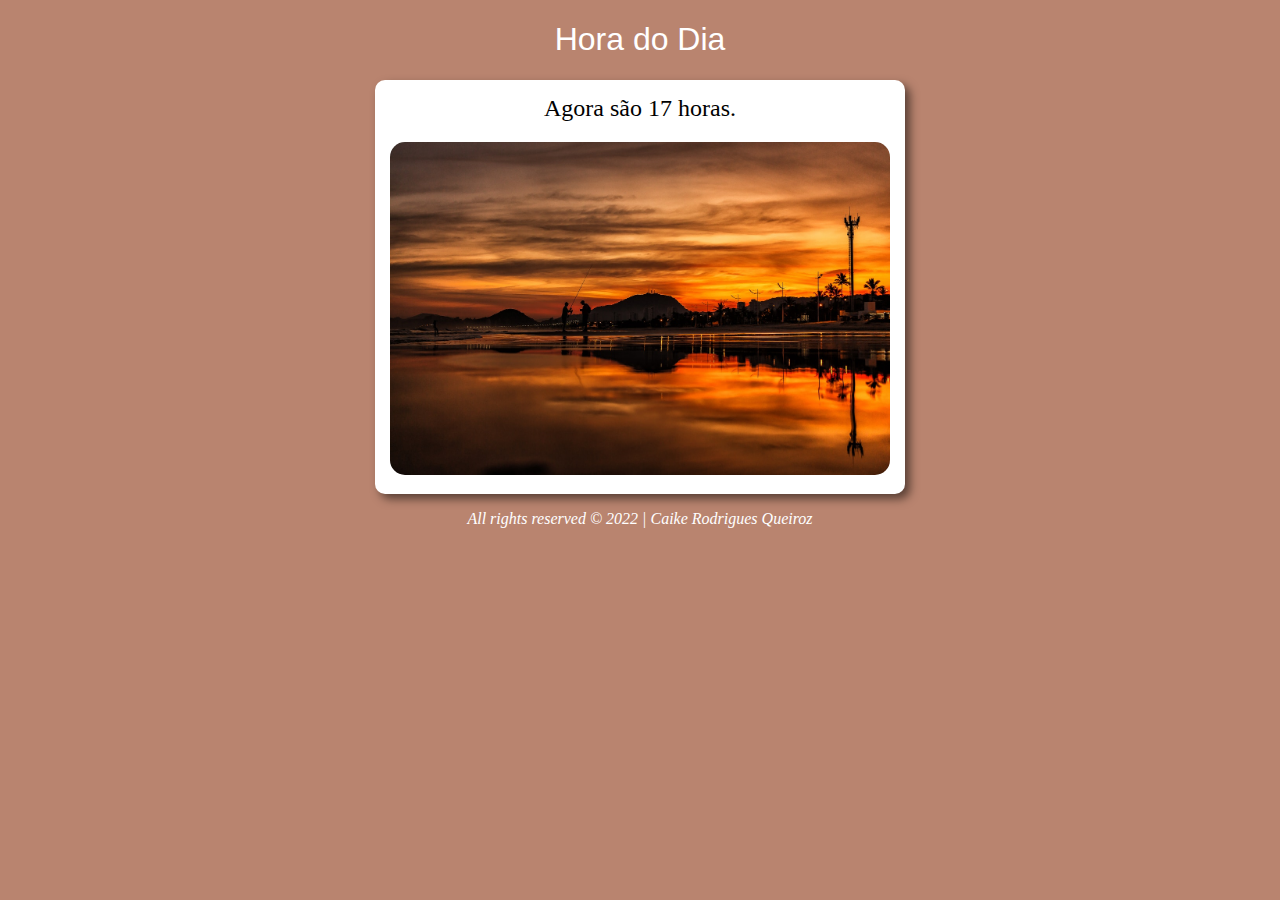
<file: parte_02/index.html>
<!DOCTYPE html>
<html lang="pt-br">
<head>
    <meta charset="UTF-8">
    <meta http-equiv="X-UA-Compatible" content="IE=edge">
    <meta name="viewport" content="width=device-width, initial-scale=1.0">
    <title>Hora do Dia</title>
    <link rel="stylesheet" href="style.css">
</head>
<body onload="carregar()">
    <header>
        <h1 id="title">Hora do Dia</h1>
    </header>
    <section id="area">
        <div id="msg">
            
        </div>

        <div>
            <img id="img" src="img/manha.jpg" alt="">
        </div>
    </section>
    <footer id="footer">
        <p>All rights reserved &copy; 2022 | Caike Rodrigues Queiroz</p>
    </footer>
    <script src="script.js"></script>
</body>
</html>
</file>
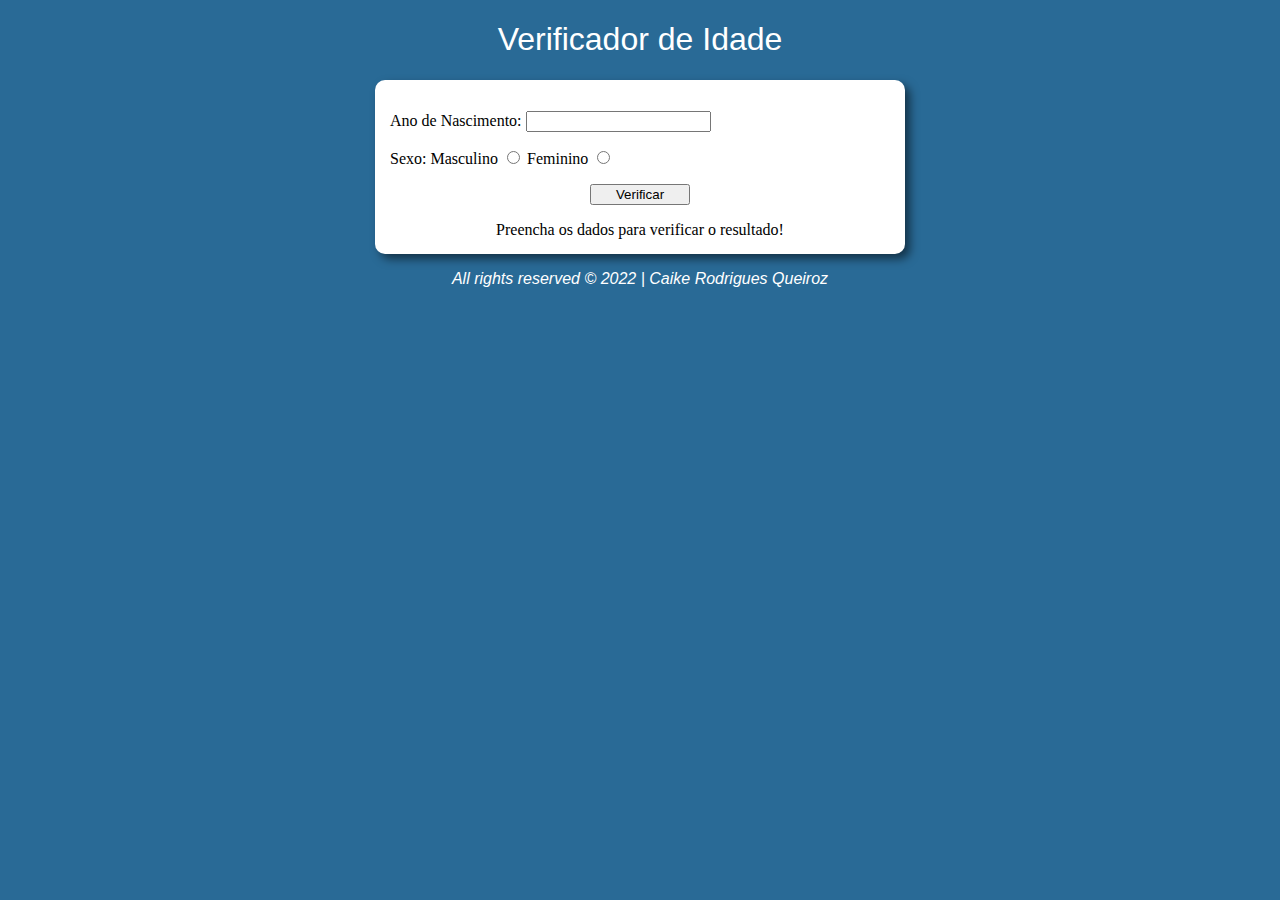
<file: parte_03/index.html>
<!DOCTYPE html>
<html lang="pt-br">
<head>
    <meta charset="UTF-8">
    <meta http-equiv="X-UA-Compatible" content="IE=edge">
    <meta name="viewport" content="width=device-width, initial-scale=1.0">
    <title>Curso em Vídeo - Exercícios</title>
    <link rel="stylesheet" href="style.css">
</head>
<body>
    <header>
        <h1 id="title">Verificador de Idade</h1>
    </header>
    <section id="area">
        <div>
            <p>Ano de Nascimento: 
                <input type="number" name="txtano" id="txtano" min="0">
            </p>
            <p>Sexo:
                <label for="mas">Masculino</label>   
                <input type="radio" name="radsex" id="mas">
                <label for="fem">Feminino</label>
                <input type="radio" name="radsex" id="fem">
            </p>
            <p>
                <input id="btn" type="button" value="Verificar" onclick="verificar()" >
            </p>
        </div>

        <div id="res">
            Preencha os dados para verificar o resultado! <br>
        </div>
    </section>
    <footer id="footer">
        <p>All rights reserved &copy; 2022 | Caike Rodrigues Queiroz</p>
    </footer>
    <script src="script.js"></script>
</body>
</html>
</file>
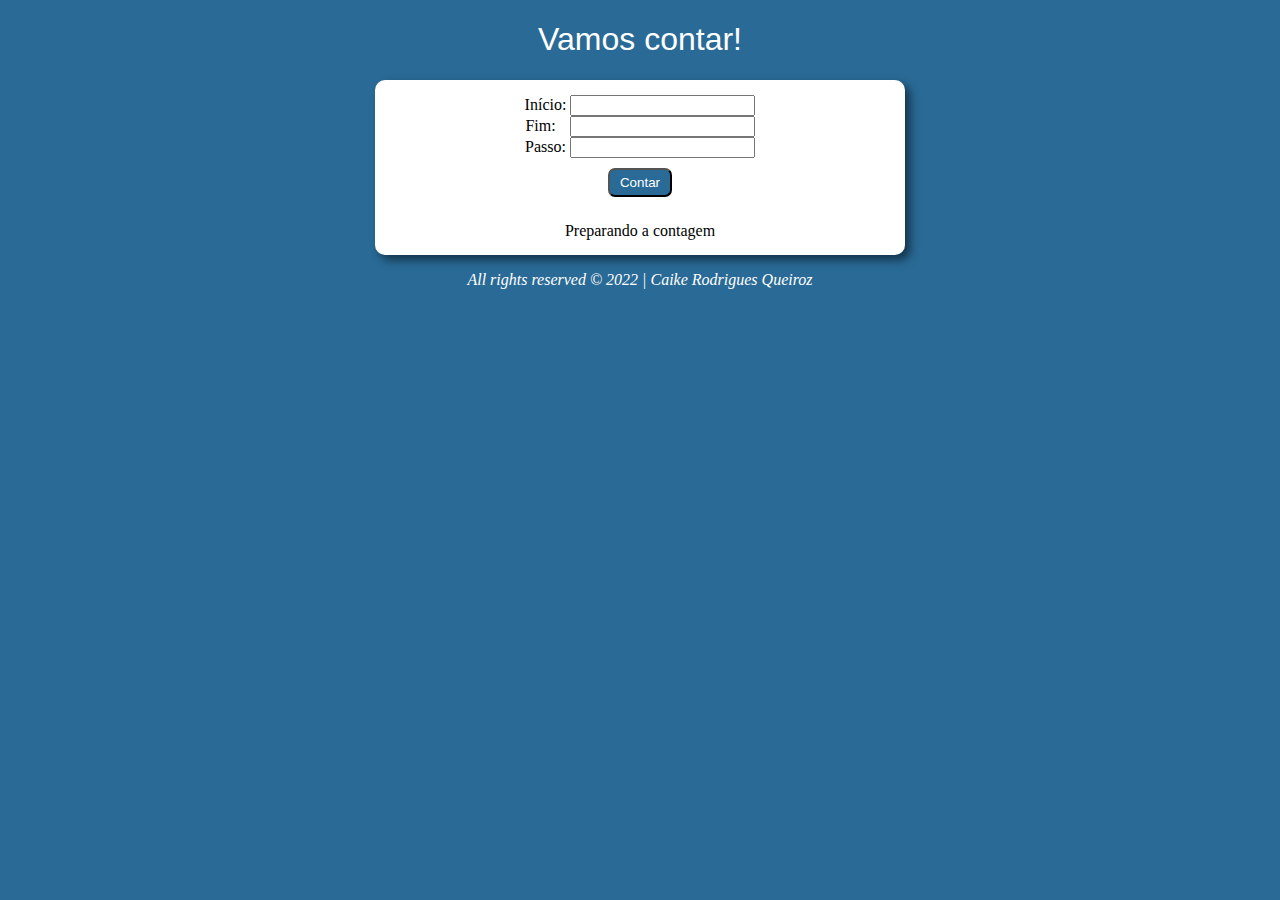
<file: parte_04/index.html>
<!DOCTYPE html>
<html lang="pt-br">
<head>
    <meta charset="UTF-8">
    <meta http-equiv="X-UA-Compatible" content="IE=edge">
    <meta name="viewport" content="width=device-width, initial-scale=1.0">
    <title>Curso em Vídeo - Exercícios</title>
    <link rel="stylesheet" href="style.css">
</head>
<body>
    <header>
        <h1 id="title">Vamos contar!</h1>
    </header>
    <section id="area">
        <div>
            Início: <input type="number" name="inicio" id="txtn1"><br>
            Fim: <input type="number" name="fim" id="txtn2"><br>
            Passo: <input type="number" name="passo" id="txtn3"><br>
            <input type="button" id="btn" value="Contar" onclick="calcular()">
        </div>

        <div id="res">
            Preparando a contagem
        </div>
    </section>
    <footer id="footer">
        <p>All rights reserved &copy; 2022 | Caike Rodrigues Queiroz</p>
    </footer>
    <script src="script.js"></script>
</body>
</html>
</file>
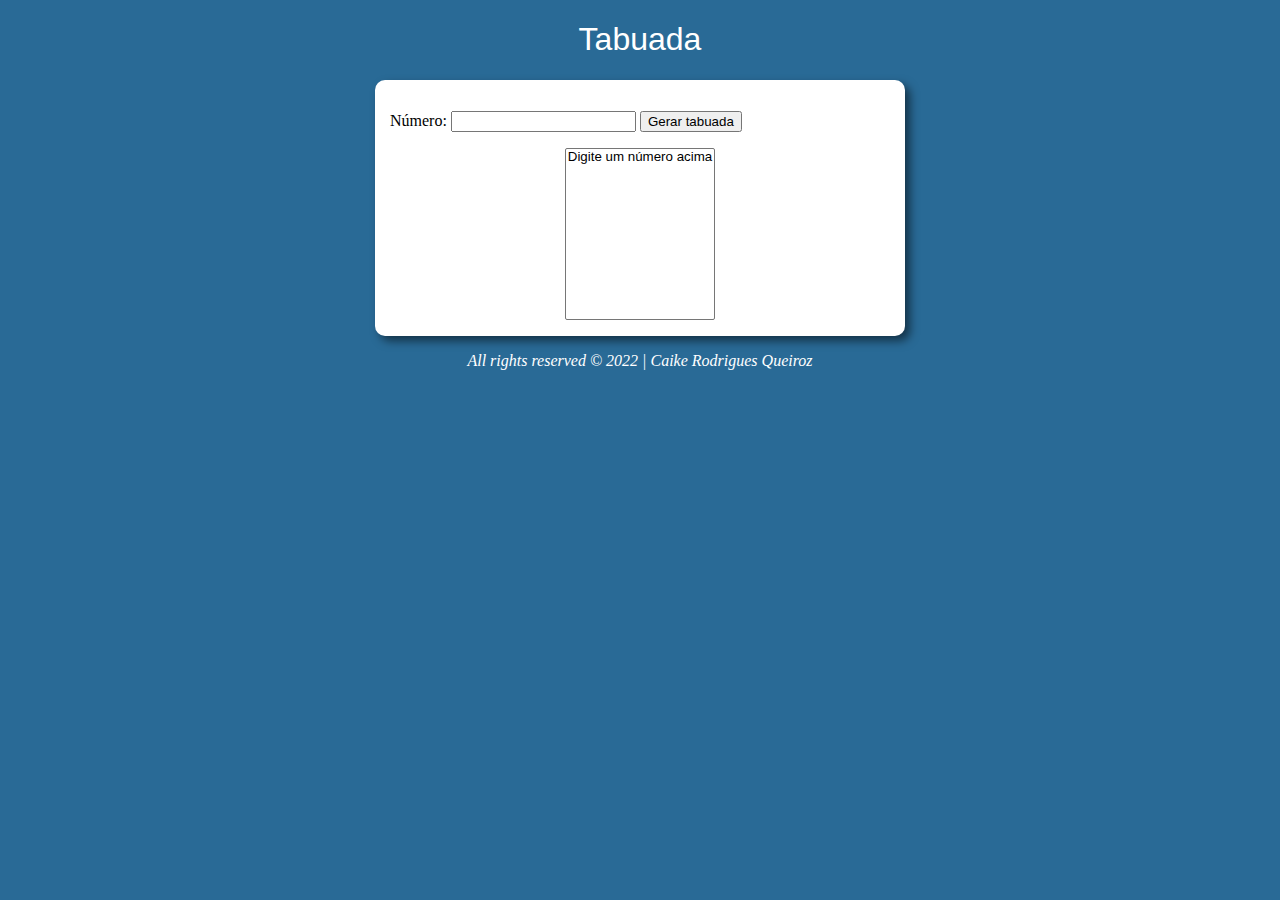
<file: parte_05/index.html>
<!DOCTYPE html>
<html lang="pt-br">
<head>
    <meta charset="UTF-8">
    <meta http-equiv="X-UA-Compatible" content="IE=edge">
    <meta name="viewport" content="width=device-width, initial-scale=1.0">
    <title>Curso em Vídeo - Exercícios</title>
    <link rel="stylesheet" href="style.css">
</head>
<body>
    <header>
        <h1 id="title">Tabuada</h1>
    </header>
    <section id="area">
        <div>
            <p>Número: <input type="number" name="num" id="txtn">
            <input type="button" value="Gerar tabuada" onclick="tabuada()">
        </p>
        </div>
        <div id="res">
            <select name="tabuada" id="seltab" size="10">
                <option value="">Digite um número acima</option>
            </select>
        </div>
    </section>
    <footer id="footer">
    <p>All rights reserved &copy; 2022 | Caike Rodrigues Queiroz</p>
    </footer>
    <script src="script.js"></script>
</body>
</html>
</file>
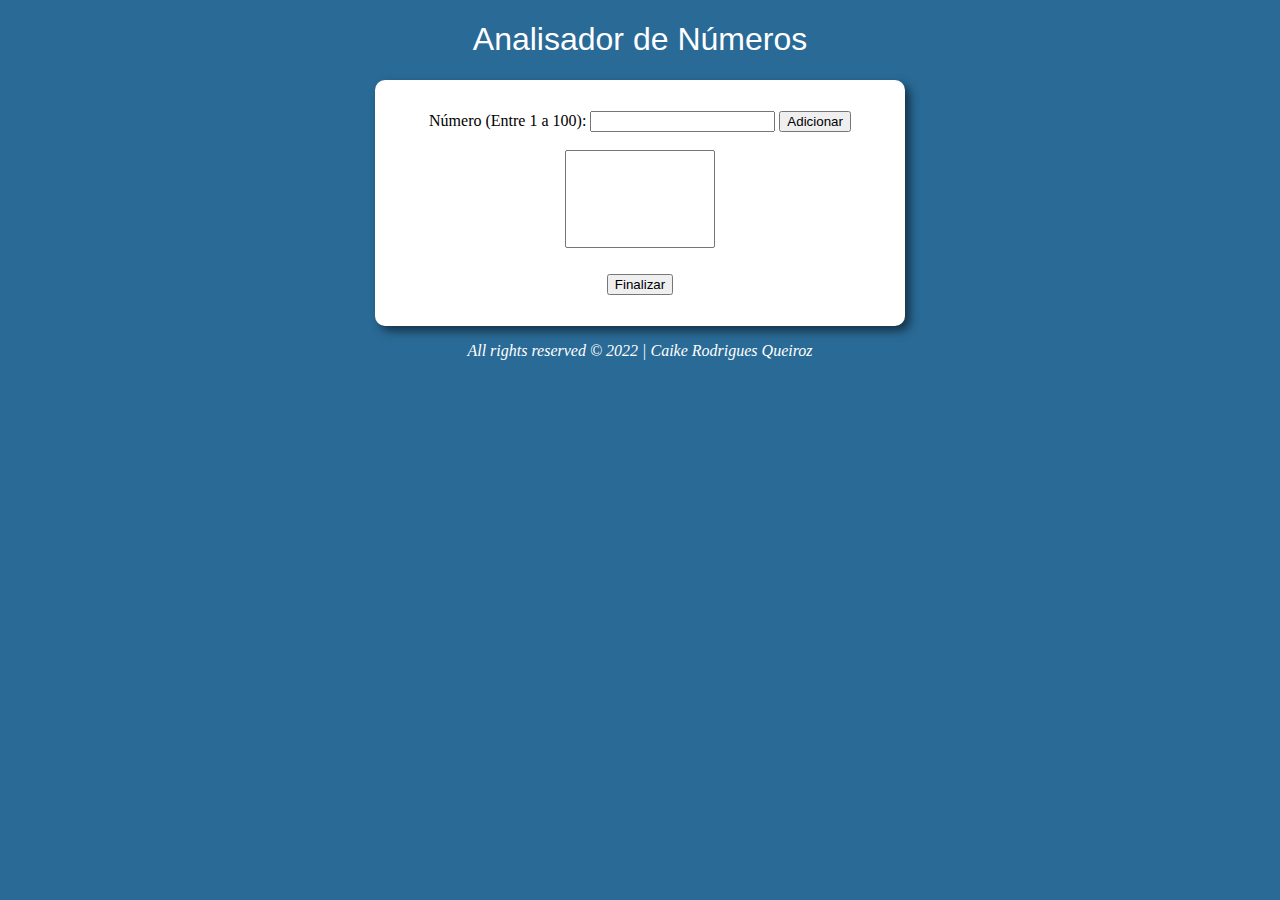
<file: parte_06/index.html>
<!DOCTYPE html>
<html lang="pt-br">
<head>
    <meta charset="UTF-8">
    <meta http-equiv="X-UA-Compatible" content="IE=edge">
    <meta name="viewport" content="width=device-width, initial-scale=1.0">
    <title>Curso em Vídeo - Exercícios</title>
    <link rel="stylesheet" href="style.css">
</head>
<body>
    <header>
        <h1 id="title">Analisador de Números</h1>
    </header>
    <section id="area">
        <div id="input-area">
            <p>
                Número (Entre 1 a 100): <input type="number" name="fnum" id="fnum">
                <input type="button" value="Adicionar" onclick="adicionar()"> <br> <br>
                <select name="flista" id="flista" size="6"></select> <br>
                <input type="button" id="finish-btn" value="Finalizar" onclick="finalizar()">
            </p>
        </div>

        <div id="res">
            
        </div>
    </section>
    <footer id="footer">
        <p>All rights reserved &copy; 2022 | Caike Rodrigues Queiroz</p>
    </footer>
    <script src="script.js"></script>
</body>
</html>
</file>
<file: parte_02/style.css>
body {
    background-color: #296a96;
}
#title {
    color: white;
    text-align: center;
    font: normal 18pt;
    font-family: Arial, Helvetica, sans-serif;
    font-weight: 400;
}
#area {
    background-color: white;
    border-radius: 10px;
    padding: 15px;
    height: 45%;
    width: 500px;
    margin: auto;
    box-shadow: 5px  5px 10px #00000085;
}
#msg {
    text-align: center;
    font-family: Roboto;
    font-size: 18pt;
    font-weight: 400;
    margin-bottom: 20px;
}
#img {
    height: auto;
    width: 500px;
    border-radius: 15px;
}
#footer {
    text-align: center;
    color: white;
    font: normal 16pt;
    font-weight: 400;
    font-family: Roboto;
    font-style: italic;
}
</file>
<file: parte_03/style.css>
body {
    background-color: #296a96;
}
#title {
    color: white;
    text-align: center;
    font: normal 18pt;
    font-family: Arial, Helvetica, sans-serif;
    font-weight: 400;
}
#area {
    background-color: white;
    border-radius: 10px;
    padding: 15px;
    height: 45%;
    width: 500px;
    margin: auto;
    box-shadow: 5px  5px 10px #00000085;
}
#btn {
    margin-left: 40%;
    margin-right: 40%;
    width: 20%;
    height: 10%;
}
#res {
    text-align: center;
    display: block;
}
#foto {
    margin: 15%;
    width: 70%;
}
#footer {
    text-align: center;
    color: white;
    font: normal 16pt;
    font-weight: 400;
    font-family: Arial, Helvetica, sans-serif;
    font-style: italic;
}
</file>
<file: parte_04/style.css>
body {
    background-color: #296a96;
    text-align: center;
}
#title {
    color: white;
    text-align: center;
    font: normal 18pt;
    font-family: Arial, Helvetica, sans-serif;
    font-weight: 400;
}
#area {
    background-color: white;
    border-radius: 10px;
    padding: 15px;
    height: 45%;
    width: 500px;
    margin: auto;
    box-shadow: 5px  5px 10px #00000085;
}
#txtn2 {
    margin-left: 10px;
}
#txtn3 {
    margin-bottom: 10px;
}
#btn {
    background-color: #296a96;
    border-radius: 7px;
    padding: 5px 10px;
    color: #fff;
}
#res {
    margin-top: 25px;
}
#footer {
    text-align: center;
    color: white;
    font: normal 16pt;
    font-weight: 400;
    font-family: Roboto;
    font-style: italic;
}
</file>
<file: parte_05/style.css>
body {
    background-color: #296a96;
}
#title {
    color: white;
    text-align: center;
    font: normal 18pt;
    font-family: Arial, Helvetica, sans-serif;
    font-weight: 400;
}
#area {
    background-color: white;
    border-radius: 10px;
    padding: 15px;
    height: 45%;
    width: 500px;
    margin: auto;
    box-shadow: 5px  5px 10px #00000085;
}
#res {
    text-align: center;
}
#footer {
    text-align: center;
    color: white;
    font: normal 16pt;
    font-weight: 400;
    font-family: Roboto;
    font-style: italic;
}
</file>
<file: parte_06/style.css>
body {
    background-color: #296a96;
}
#title {
    color: white;
    text-align: center;
    font: normal 18pt;
    font-family: Arial, Helvetica, sans-serif;
    font-weight: 400;
}
#area {
    background-color: white;
    border-radius: 10px;
    padding: 15px;
    height: 45%;
    width: 500px;
    margin: auto;
    box-shadow: 5px  5px 10px #00000085;
}
#input-area {
    text-align: center;
}
#flista {
    width: 150px;
}
#finish-btn {
    margin-top: 25px;
}
#res {
    text-align: center;
}
#footer {
    text-align: center;
    color: white;
    font: normal 16pt;
    font-weight: 400;
    font-family: Roboto;
    font-style: italic;
}
</file>
